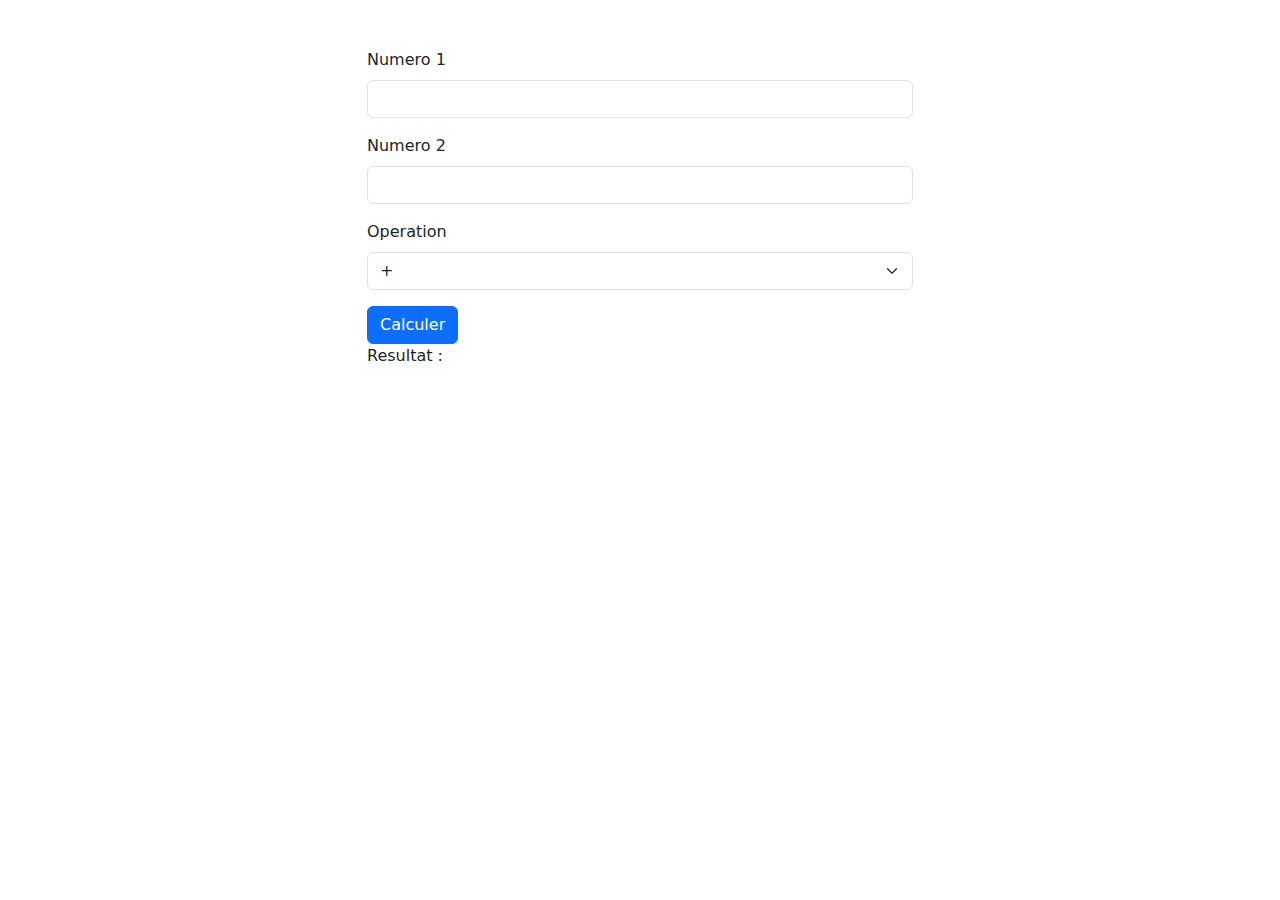
<file: s4/exo.html>
<!DOCTYPE html>
<html lang="en">
<head>
    <meta charset="UTF-8">
    <meta name="viewport" content="width=device-width, initial-scale=1.0">
    <title>Document</title>
    <link rel="stylesheet" href="https://cdn.jsdelivr.net/npm/bootstrap@5.3.2/dist/css/bootstrap.min.css">
</head>
<body>

    <div class="container">
        <div class="row">
            <div class="col-6 mx-auto mt-5">
                <div class="mb-3">
                    <label for="num1" class="form-label">Numero 1</label>
                    <input type="text" class="form-control" id="num1" >
                </div>
                <div class="mb-3">
                    <label for="num2" class="form-label">Numero 2</label>
                    <input type="text" class="form-control" id="num2" >
                </div>
                <div class="mb-3">
                    <label for="num2" class="form-label">Operation</label>
                    <select name="operation" id="operation" class="form-select">
                        <option value="+">+</option>
                        <option value="-">-</option>
                        <option value="*">*</option>
                        <option value="/">/</option>
                    </select>
                </div>
                <div class="mb-3">
                    <button class="btn btn-primary" onclick="calculer()">Calculer</button>
                    <p>
                        Resultat : <span id="resultat"></span>
                    </p>
                </div>
            </div>
        </div>
    </div>
    
    <script src="https://cdn.jsdelivr.net/npm/bootstrap@5.3.2/dist/js/bootstrap.bundle.min.js"></script>
    <script src="exo.js"></script>
</body>
</html>
</file>
